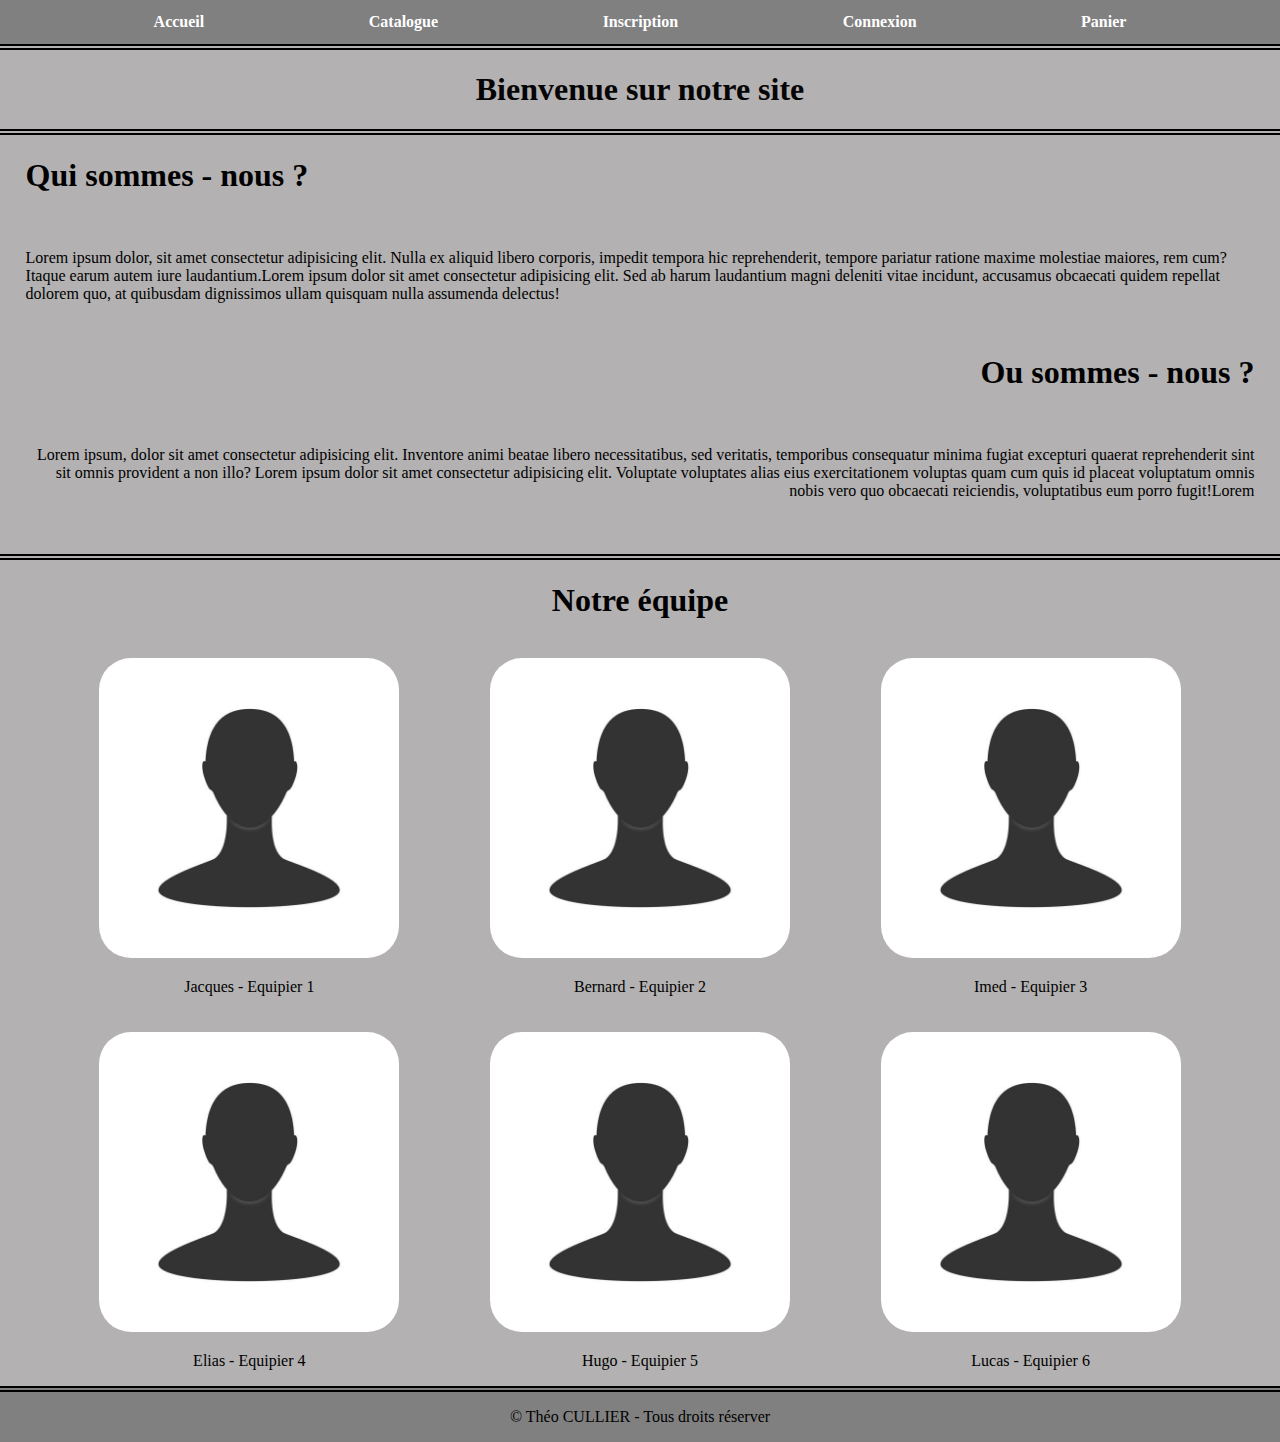
<file: html/index.html>
<!DOCTYPE html>
<head>
	<title>Page de test</title>
	<meta charset="utf-8">
	<meta name="description" content="">
    <link rel="stylesheet" href="../css/index.css">
</head>
<body>
	<header>
        <a href="index.html">Accueil</a>
        <a href="Catalogue.html">Catalogue</a>
        <a href="Incription.html">Inscription</a>
        <a href="Connexion.html">Connexion</a>
        <a href="Panier.html">Panier</a>
    </header>
    <main>
        <article>
            <h1>Bienvenue sur notre site</h1>
        </article>
        <section id="section1">
            <h1>Qui sommes - nous ?</h1>
            <br>
            <p>Lorem ipsum dolor, sit amet consectetur adipisicing elit. Nulla ex aliquid libero corporis, impedit tempora hic reprehenderit, tempore pariatur ratione maxime molestiae maiores, rem cum? Itaque earum autem iure laudantium.Lorem ipsum dolor sit amet consectetur adipisicing elit. Sed ab harum laudantium magni deleniti vitae incidunt, accusamus obcaecati quidem repellat dolorem quo, at quibusdam dignissimos ullam quisquam nulla assumenda delectus!</p>
        </section>
        <section id="section2">
            <h1>Ou sommes - nous ?</h1>
            <br>
            <p>Lorem ipsum, dolor sit amet consectetur adipisicing elit. Inventore animi beatae libero necessitatibus, sed veritatis, temporibus consequatur minima fugiat excepturi quaerat reprehenderit sint sit omnis provident a non illo? Lorem ipsum dolor sit amet consectetur adipisicing elit. Voluptate voluptates alias eius exercitationem voluptas quam cum quis id placeat voluptatum omnis nobis vero quo obcaecati reiciendis, voluptatibus eum porro fugit!Lorem</p>
        </section>
        <section id="section3">
            <h1>Notre équipe</h1>
            <br>
        </section>
        <section id="section4">
            <section>
                <img src="../image/personne.jpeg" alt="equipier 1" width="300" height="300">
                <p>Jacques - Equipier 1</p>
            </section>
            <section>
                <img src="../image/personne.jpeg" alt="equipier 2" width="300" height="300">
                <p>Bernard - Equipier 2</p>
            </section>
            <section>
                <img src="../image/personne.jpeg" alt="equipier 3" width="300" height="300">
                <p>Imed - Equipier 3</p>
            </section>
            <section>
                <img src="../image/personne.jpeg" alt="equipier 4" width="300" height="300">
                <p>Elias - Equipier 4</p>
            </section>
            <section>
                <img src="../image/personne.jpeg" alt="equipier 5" width="300" height="300">
                <p>Hugo - Equipier 5</p>
            </section>
            <section>
                <img src="../image/personne.jpeg" alt="equipier 6" width="300" height="300">
                <p>Lucas - Equipier 6</p>
            </section>
        </section>
    </main>
    <footer>
        <p>&copy; Théo CULLIER - Tous droits réserver</p>
    </footer>
</body>
</file>
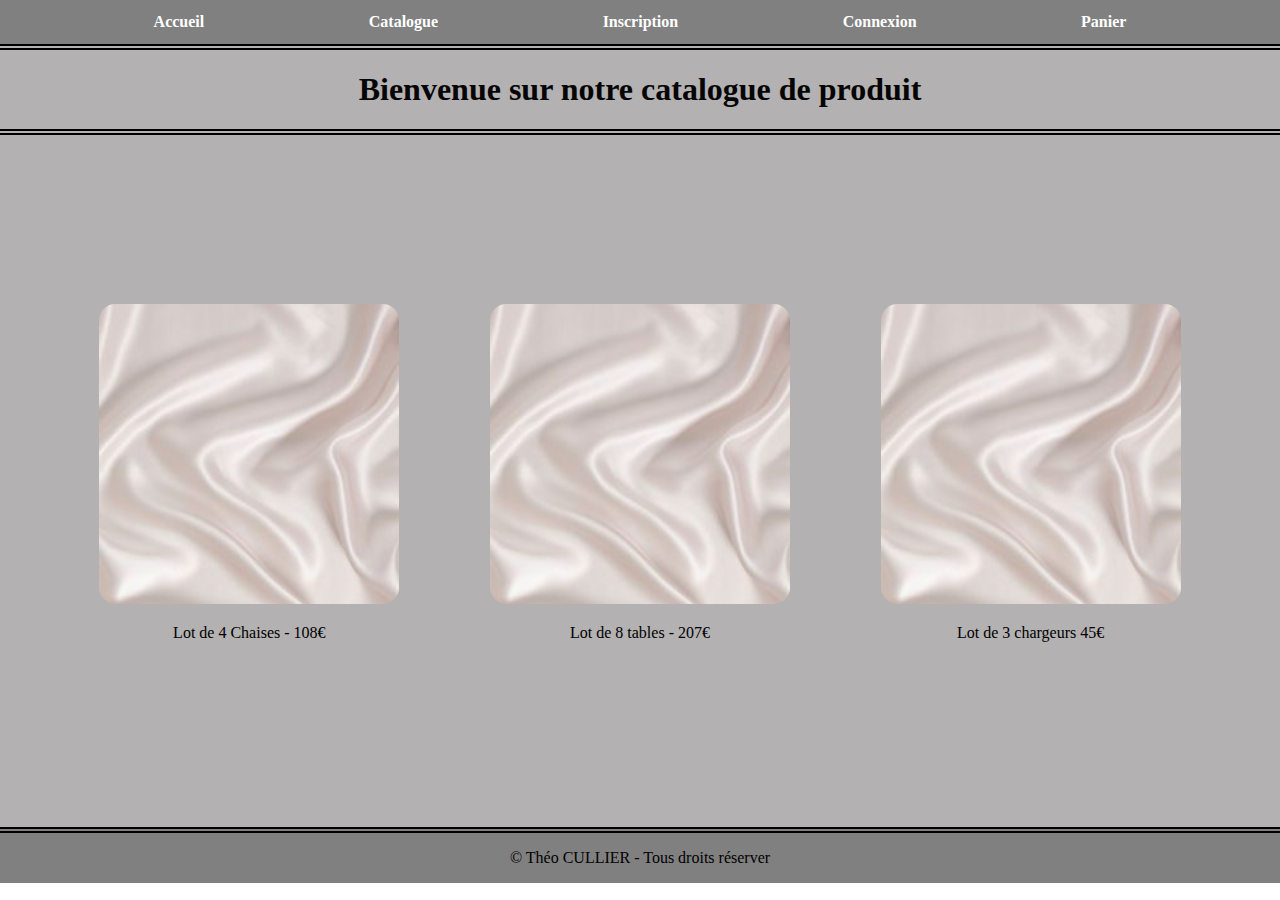
<file: html/Catalogue.html>
<!DOCTYPE html>
<head>
	<title>Page de test</title>
	<meta charset="utf-8">
	<meta name="description" content="">
    <link rel="stylesheet" href="../css/Catalogue.css">
</head>
<body>
	<header>
        <a href="index.html">Accueil</a>
        <a href="Catalogue.html">Catalogue</a>
        <a href="Incription.html">Inscription</a>
        <a href="Connexion.html">Connexion</a>
        <a href="Panier.html">Panier</a>
    </header>
    <main>
        <article>
            <h1>Bienvenue sur notre catalogue de produit</h1>
        </article>
        <section id="section4">
            <section>
                <a href="Produits1.html"><img src="../image/image.jpeg" alt="article 1" width="300" height="300"></a>
                <p>Lot de 4 Chaises - 108€</p>
            </section>
            <section>
                <a href="Produits2.html"><img src="../image/image.jpeg" alt="articl 2" width="300" height="300"></a>
                <p>Lot de 8 tables - 207€</p>
            </section>
            <section>
                <a href="Produits3.html"><img src="../image/image.jpeg" alt="article 3" width="300" height="300"></a>
                <p>Lot de 3 chargeurs 45€</p>
            </section>
        </section>
    </main>
    <footer>
        <p>&copy; Théo CULLIER - Tous droits réserver</p>
    </footer>
</body>
</file>
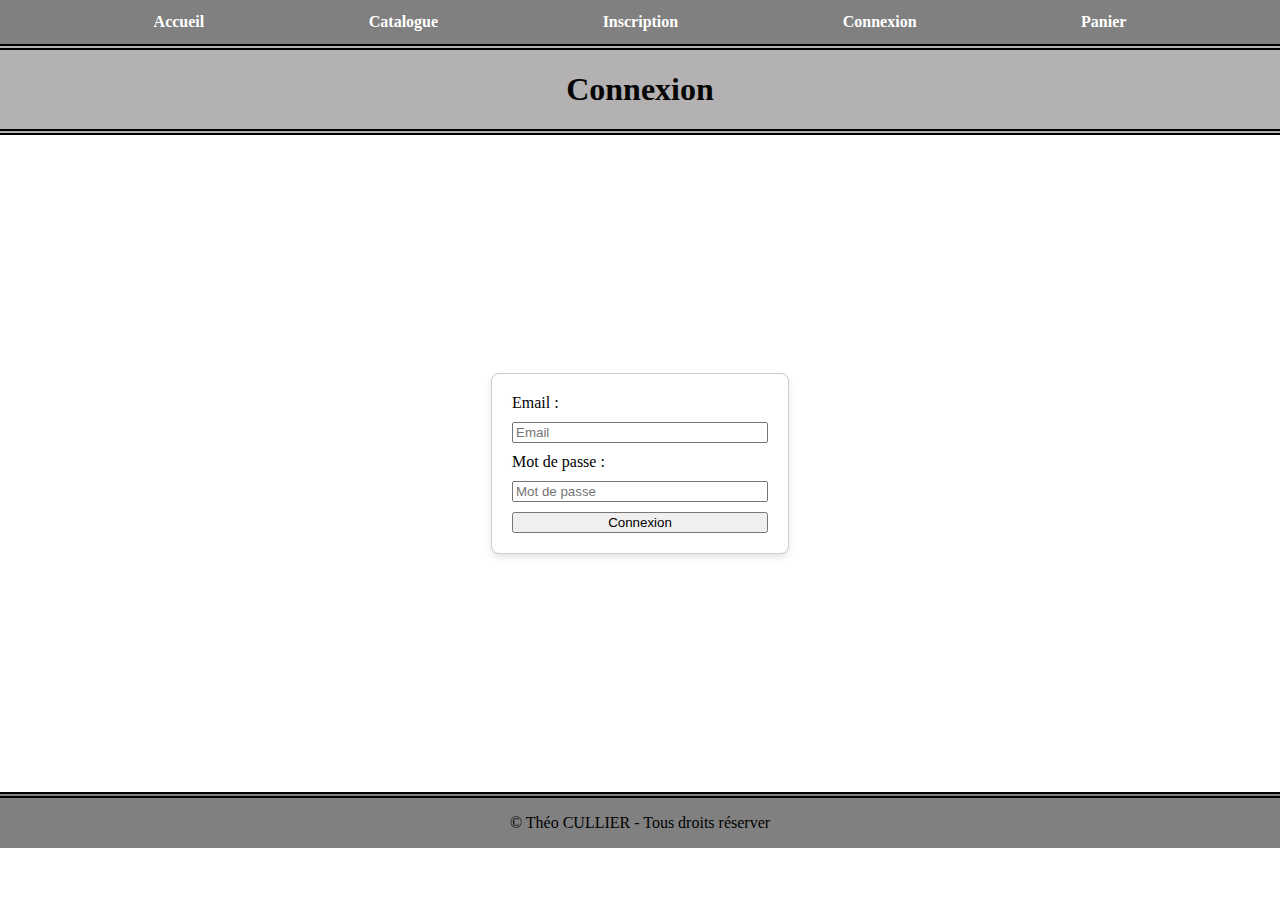
<file: html/Connexion.html>
<!DOCTYPE html>
<head>
	<title>Page de test</title>
	<meta charset="utf-8">
	<meta name="description" content="">
    <link rel="stylesheet" href="../css/Connexion.css">
</head>
<body>
	<header>
        <a href="index.html">Accueil</a>
        <a href="Catalogue.html">Catalogue</a>
        <a href="Incription.html">Inscription</a>
        <a href="Connexion.html">Connexion</a>
        <a href="Panier.html">Panier</a>
    </header>
    <main>
        <article>
            <h1>Connexion</h1>
        </article>
        <section>
            <form action="" method="">
                Email : <input type="email" name="email" id="email" required placeholder="Email">
                Mot de passe : <input type="password" name="password" id="password" required placeholder="Mot de passe">
                <input type="submit" value="Connexion"></input>
            </form>
        </section>
    </main>
    <footer>
        <p>&copy; Théo CULLIER - Tous droits réserver</p>
    </footer>
</body>
</file>
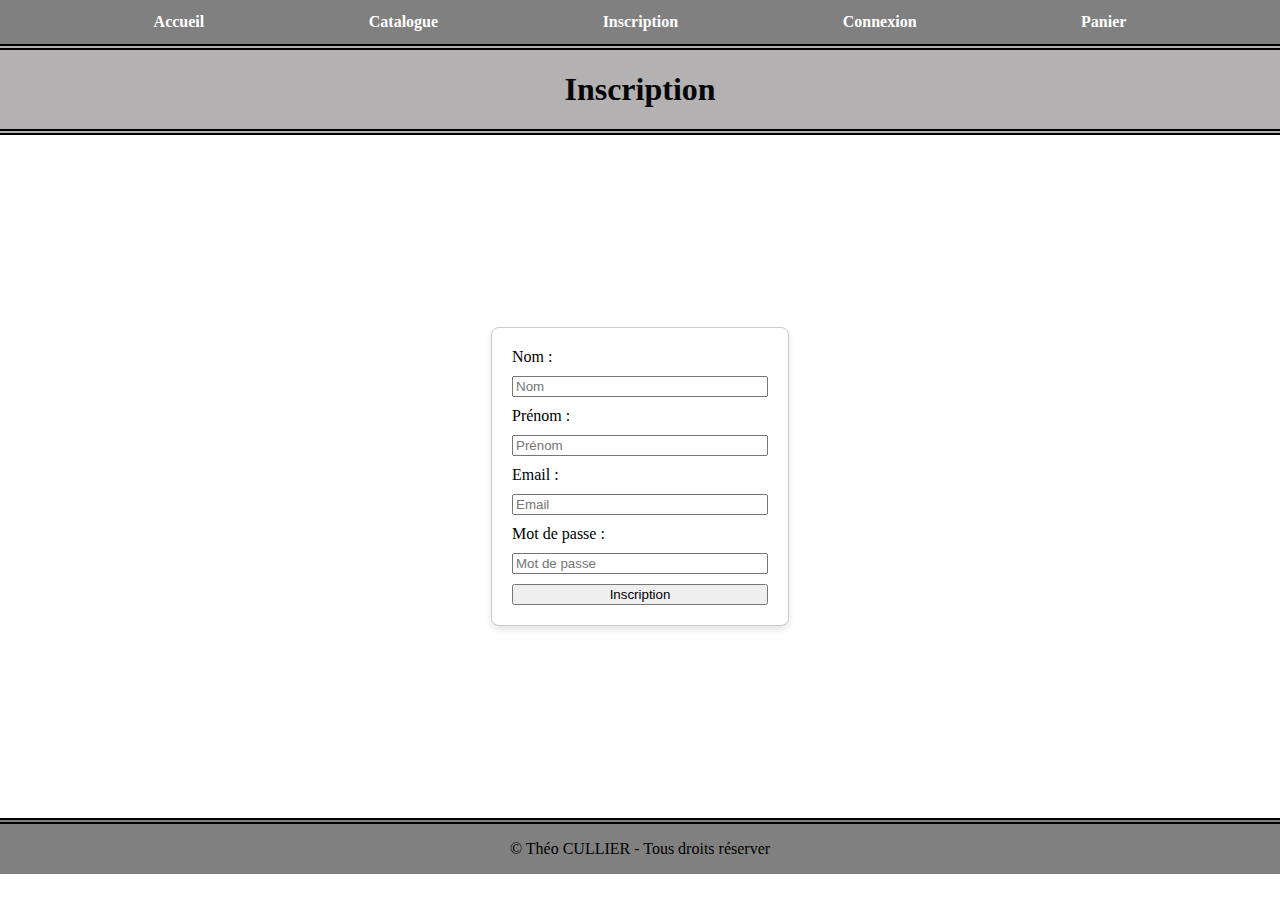
<file: html/Incription.html>
<!DOCTYPE html>
<head>
	<title>Page de test</title>
	<meta charset="utf-8">
	<meta name="description" content="">
    <link rel="stylesheet" href="../css/Inscription.css">
</head>
<body>
	<header>
        <a href="index.html">Accueil</a>
        <a href="Catalogue.html">Catalogue</a>
        <a href="Incription.html">Inscription</a>
        <a href="Connexion.html">Connexion</a>
        <a href="Panier.html">Panier</a>
    </header>
    <main>
        <article>
            <h1>Inscription</h1>
        </article>
        <section>
            <form action="" method="">
                Nom : <input type="text" name="nom" id="nom" required placeholder="Nom">
                Prénom : <input type="text" name="prenom" id="prenom" required placeholder="Prénom">
                Email : <input type="email" name="email" id="email" required placeholder="Email">
                Mot de passe : <input type="password" name="password" id="password" required placeholder="Mot de passe">
                <input type="submit" value="Inscription"></input>
            </form>
        </section>
    </main>
    <footer>
        <p>&copy; Théo CULLIER - Tous droits réserver</p>
    </footer>
</body>
</file>
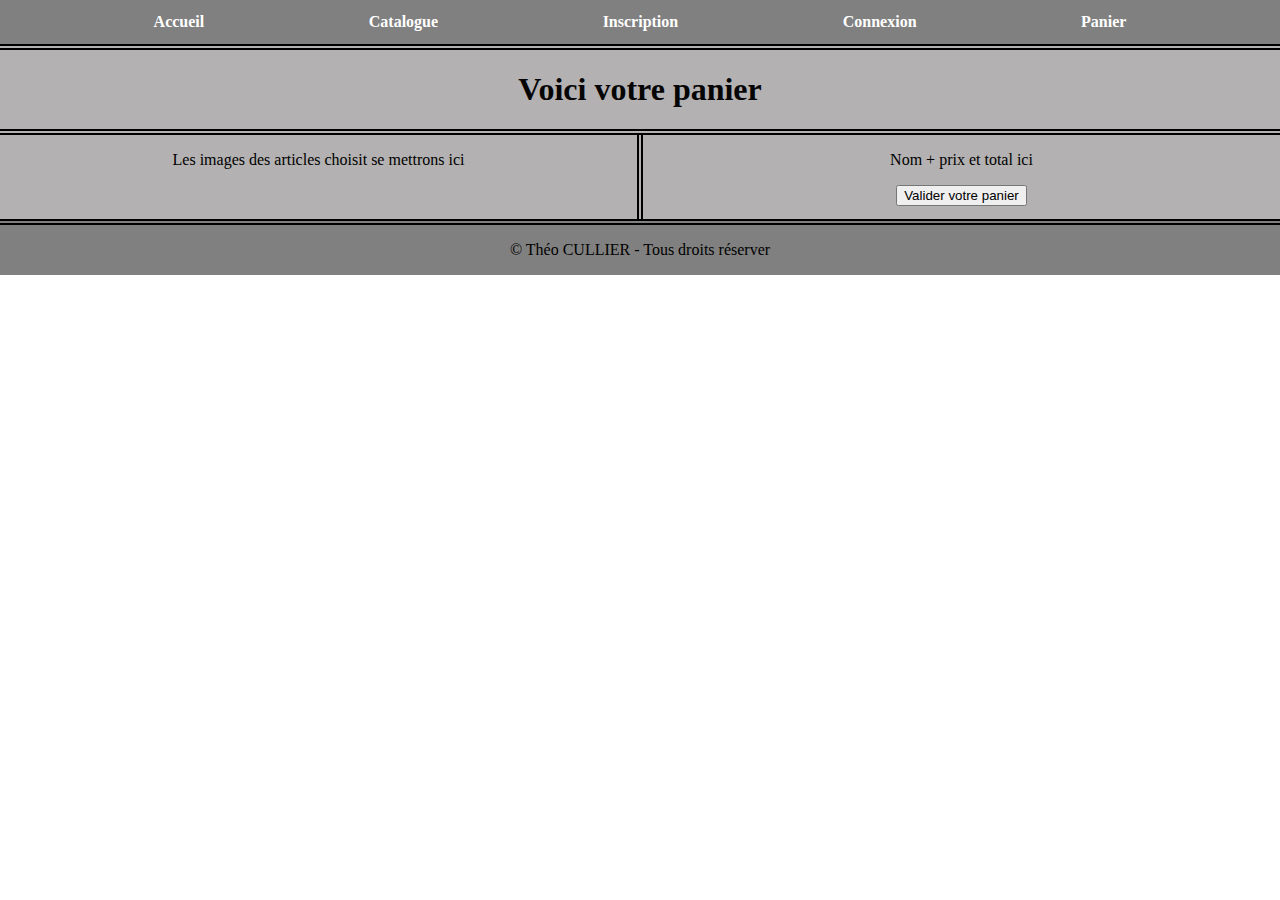
<file: html/Panier.html>
<!DOCTYPE html>
<head>
	<title>Page de test</title>
	<meta charset="utf-8">
	<meta name="description" content="">
    <link rel="stylesheet" href="../css/Panier.css">
</head>
<body>
	<header>
        <a href="index.html">Accueil</a>
        <a href="Catalogue.html">Catalogue</a>
        <a href="Incription.html">Inscription</a>
        <a href="Connexion.html">Connexion</a>
        <a href="Panier.html">Panier</a>
    </header>
    <main>
        <article id="titre">
            <h1>Voici votre panier</h1>
        </article>
        <section id="panier">
            <article id="recap">
                <p>Les images des articles choisit se mettrons ici</p>
            </article>
            <section id="total">
                <p>Nom + prix et total ici</p>
                <form action="" method="" class="contenu">
                    <input type="submit" value="Valider votre panier">
                </form>
            </section>
        </section>
    </main>
    <footer>
        <p>&copy; Théo CULLIER - Tous droits réserver</p>
    </footer>
</body>
</file>
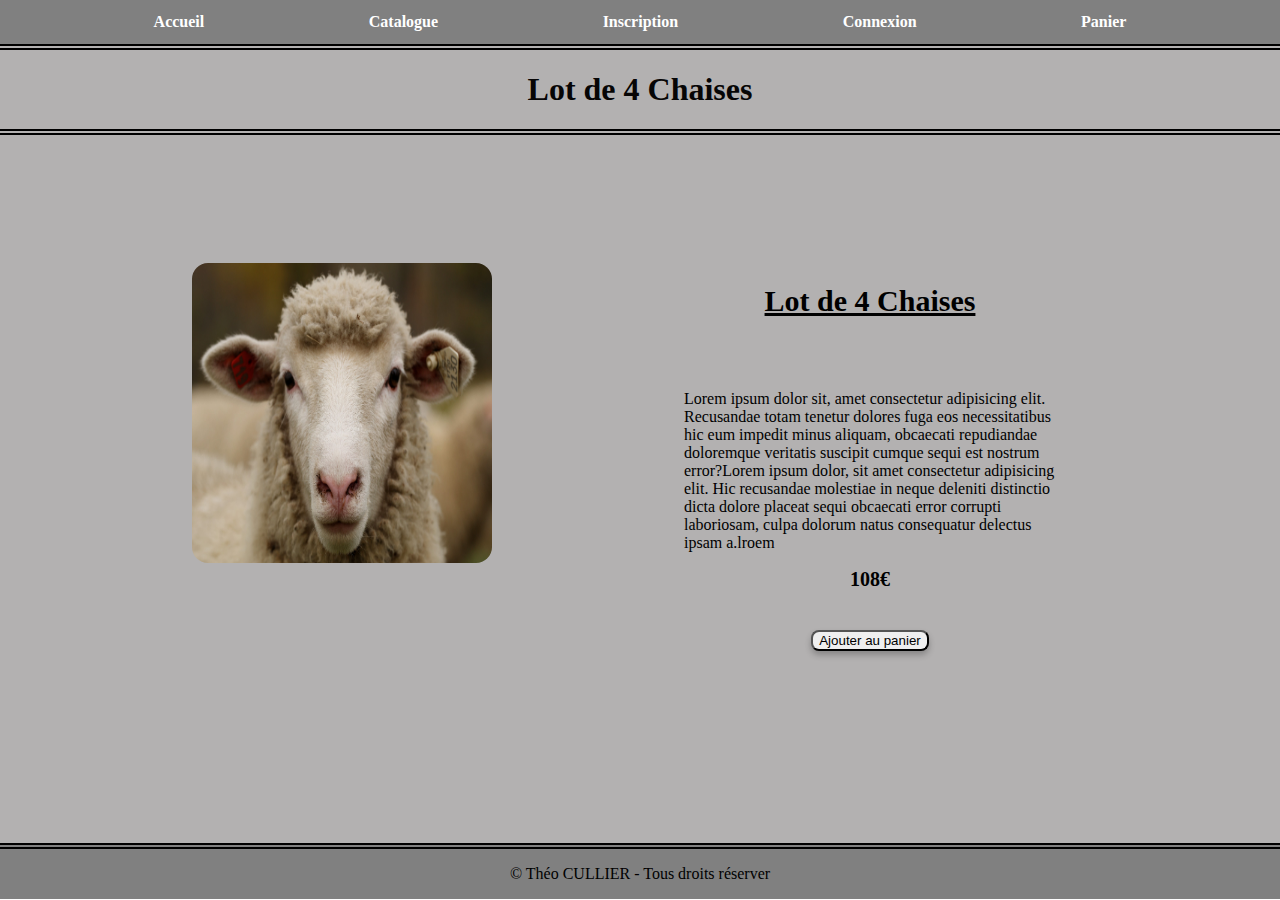
<file: html/Produits1.html>
<!DOCTYPE html>
<head>
	<title>Page de test</title>
	<meta charset="utf-8">
	<meta name="description" content="">
    <link rel="stylesheet" href="../css/Produit1.css">
</head>
<body>
	<header>
        <a href="index.html">Accueil</a>
        <a href="Catalogue.html">Catalogue</a>
        <a href="Incription.html">Inscription</a>
        <a href="Connexion.html">Connexion</a>
        <a href="Panier.html">Panier</a>
    </header>
    <main>
        <article id="article1">
            <h1>Lot de 4 Chaises</h1>
        </article>
        <section id="section4">
            <section>
                <img src="../image/mouton.jpg" alt="equipier 1" width="300" height="300">
            </section>
            <article>
                <h1>Lot de 4 Chaises</h1>
                <br>
                <br>
                <p>Lorem ipsum dolor sit, amet consectetur adipisicing elit. Recusandae totam tenetur dolores fuga eos necessitatibus hic eum impedit minus aliquam, obcaecati repudiandae doloremque veritatis suscipit cumque sequi est nostrum error?Lorem ipsum dolor, sit amet consectetur adipisicing elit. Hic recusandae molestiae in neque deleniti distinctio dicta dolore placeat sequi obcaecati error corrupti laboriosam, culpa dolorum natus consequatur delectus ipsam a.lroem</p>
                <h2>108€</h2>
                <form action="" method="">
                    <input type="submit" value="Ajouter au panier">
                </form>
            </article>
        </section>
    </main>
    <footer>
        <p>&copy; Théo CULLIER - Tous droits réserver</p>
    </footer>
</body>
</file>
<file: css/index.css>
body{
    margin: 0;
    padding: 0;
}
header{
    padding: 1% 12% 1% 12%;
    background-color: grey;
    display: flex;
    justify-content: space-between;
}
header a{
    text-decoration: none;
    color: white;
    font-size: 16px;
    font-weight: bold;
    transition: color 1s, transform 1s;
}
header a:hover{
    color: rgb(52, 52, 52);
    text-decoration: underline;
    transform: scale(1.2);
    transition: 1s;
}


main article{
    background-color: rgb(179, 177, 177);
    display: flex;
    justify-content: center;
    border-bottom: 6px double black;
    border-top: 6px double black;
}
main article h1{
    text-decoration: none;
    color: rgb(6, 5, 5);
}
#section1{
    background-color: rgb(179, 177, 177);
    display: flex;
    flex-direction: column;
    padding: 0% 2% 0% 2%;
}
#section h1{
    text-decoration: underline;
}

#section2{
    background-color: rgb(179, 177, 177);
    display: flex;
    padding: 1% 2% 3% 2%;
    flex-direction: column;
    text-align: right;
}

#section3{
    background-color: rgb(179, 177, 177);
    border-top: 6px double black;
    text-align: center;
}

#section4{
    background-color: rgb(179, 177, 177);
    padding: 0% 5% 0% 5%;
    display: flex;
    flex-wrap: wrap;
    justify-content: space-around;
    gap: 20px;
}
#section4 section{
    flex: 0 1 calc(33.333% - 40px);
    box-sizing: border-box;
    text-align: center;
}
#section4 section img{
    border-radius: 32px;
}

footer{
    border-top: 6px double black;
    background-color: grey;
    display: flex;
    justify-content: center;
}
</file>
<file: css/Catalogue.css>
body{
    margin: 0;
    padding: 0;
}
header{
    padding: 1% 12% 1% 12%;
    background-color: grey;
    display: flex;
    justify-content: space-between;
}
header a{
    text-decoration: none;
    color: white;
    font-size: 16px;
    font-weight: bold;
    transition: color 1s, transform 1s;
}
header a:hover{
    color: rgb(52, 52, 52);
    text-decoration: underline;
    transform: scale(1.2);
    transition: 1s;
}

main article{
    background-color: rgb(179, 177, 177);
    display: flex;
    justify-content: center;
    border-bottom: 6px double black;
    border-top: 6px double black;
}
main article h1{
    text-decoration: none;
    color: rgb(6, 5, 5);
}

#section4{
    background-color: rgb(179, 177, 177);
    padding: 13.2% 5% 13.2% 5%;
    display: flex;
    flex-wrap: wrap;
    justify-content: space-around;
    gap: 20px;
}
#section4 section{
    flex: 0 1 calc(33.333% - 40px);
    box-sizing: border-box;
    text-align: center;
    transition: color 1s, transform 1s;
}
#section4 section:hover{
    transition: 1s;
    transform: scale(1.2);
}
#section4 section img{
    border-radius: 16px;
}

footer{
    border-top: 6px double black;
    background-color: grey;
    display: flex;
    justify-content: center;
}
</file>
<file: css/Connexion.css>
body{
    margin: 0;
    padding: 0;
}
header{
    padding: 1% 12% 1% 12%;
    background-color: grey;
    display: flex;
    justify-content: space-between;
}
header a{
    text-decoration: none;
    color: white;
    font-size: 16px;
    font-weight: bold;
    transition: color 1s, transform 1s;
}
header a:hover{
    color: rgb(52, 52, 52);
    text-decoration: underline;
    transform: scale(1.2);
    transition: 1s;
}

main article{
    background-color: rgb(179, 177, 177);
    display: flex;
    justify-content: center;
    border-bottom: 6px double black;
    border-top: 6px double black;
}
main article h1{
    text-decoration: none;
    color: rgb(6, 5, 5);
}

main section{
    padding-top: 17%;
    padding-bottom: 17%;
}
main section form{
    width: 20%;
    display: flex;
    flex-direction: column;
    padding: 20px;
    gap: 10px;
    margin: 20px auto;
    background-color: white;
    border: 1px solid #ccc;
    border-radius: 8px;
    box-shadow: 0 4px 6px rgba(0, 0, 0, 0.1);
}

footer{
    border-top: 6px double black;
    background-color: grey;
    display: flex;
    justify-content: center;
}
</file>
<file: css/Inscription.css>
body{
    margin: 0;
    padding: 0;
}
header{
    padding: 1% 12% 1% 12%;
    background-color: grey;
    display: flex;
    justify-content: space-between;
}
header a{
    text-decoration: none;
    color: white;
    font-size: 16px;
    font-weight: bold;
    transition: color 1s, transform 1s;
}
header a:hover{
    color: rgb(52, 52, 52);
    text-decoration: underline;
    transform: scale(1.2);
    transition: 1s;
}

main article{
    background-color: rgb(179, 177, 177);
    display: flex;
    justify-content: center;
    border-bottom: 6px double black;
    border-top: 6px double black;
}
main article h1{
    text-decoration: none;
    color: rgb(6, 5, 5);
}

main section{
    padding-top: 13.4%;
    padding-bottom: 13.4%;
}
main section form{
    width: 20%;
    display: flex;
    flex-direction: column;
    padding: 20px;
    gap: 10px;
    margin: 20px auto;
    background-color: white;
    border: 1px solid #ccc;
    border-radius: 8px;
    box-shadow: 0 4px 6px rgba(0, 0, 0, 0.1);
}

footer{
    border-top: 6px double black;
    background-color: grey;
    display: flex;
    justify-content: center;
}
</file>
<file: css/Panier.css>
body{
    margin: 0;
    padding: 0;
}
header{
    padding: 1% 12% 1% 12%;
    background-color: grey;
    display: flex;
    justify-content: space-between;
}
header a{
    text-decoration: none;
    color: white;
    font-size: 16px;
    font-weight: bold;
    transition: color 1s, transform 1s;
}
header a:hover{
    color: rgb(52, 52, 52);
    text-decoration: underline;
    transform: scale(1.2);
    transition: 1s;
}

#titre{
    background-color: rgb(179, 177, 177);
    display: flex;
    justify-content: center;
    border-bottom: 6px double black;
    border-top: 6px double black;
}
#titre h1{
    text-decoration: none;
    color: rgb(6, 5, 5);
}

#panier{
    display: flex;
    background-color: rgb(179, 177, 177);
}
#recap{
    width: 50%;
    display: flex;
    justify-content: center;
    border-right: 6px double black;
}
#total{
    width: 50%;
    display: flex;
    flex-direction: column;
    justify-content: center;
}
#total p{
    display: flex;
    justify-content: center;
}
.contenu {
    display: flex;
    justify-content: center;
    align-items: center;
    height: 100%;
    padding: 0% 0% 2% 0%;
}
#total form input{
    transition: color 1s, transform 1s;
}
#total form input:hover{
    background-color: rgb(0, 197, 0);
    color: rgb(0, 76, 0);
    transition: 1s;
    transform: scale(1.2);
}

footer{
    border-top: 6px double black;
    background-color: grey;
    display: flex;
    justify-content: center;
}
</file>
<file: css/Produit1.css>
body{
    margin: 0;
    padding: 0;
}
header{
    padding: 1% 12% 1% 12%;
    background-color: grey;
    display: flex;
    justify-content: space-between;
}
header a{
    text-decoration: none;
    color: white;
    font-size: 16px;
    font-weight: bold;
    transition: color 1s, transform 1s;
}
header a:hover{
    color: rgb(52, 52, 52);
    text-decoration: underline;
    transform: scale(1.2);
    transition: 1s;
}

#article1{
    background-color: rgb(179, 177, 177);
    display: flex;
    justify-content: center;
    border-bottom: 6px double black;
    border-top: 6px double black;
}
#article1 h1{
    text-decoration: none;
    color: rgb(6, 5, 5);
}

#section4{
    background-color: rgb(179, 177, 177);
    padding: 10% 10% 15% 15%;
    display: flex;
    justify-content: space-between;
    gap: 20%;
}
#section4 section{
    flex: 0 1 calc(33.333% - 40px);
    box-sizing: border-box;
    text-align: center;
    transition: color 1s, transform 1s;
}
#section4 section:hover{
    transition: 1s;
    transform: scale(1.2);
}
#section4 section img{
    border-radius: 16px;
}
#section4 article{
    padding: 0% 10% 0% 0%;
}
#section4 article h1{
    text-align: center;
    font-size: 30px;
    text-decoration: underline;
}
#section4 article h2{
    text-align: center;
    font-size: 20px;
}
#section4 article form{
    display: flex;
    justify-content: center;
    transition: color 1s, transform 1s;
    padding: 6% 0% 0% 0%;
}
#section4 article form input{
    border-radius: 8px;
    box-shadow: 0 4px 6px rgba(0, 0, 0, 0.245);
    transition: color 1s, transform 1s;
}
#section4 article form input:hover{
    background-color: rgb(0, 197, 0);
    color: rgb(0, 76, 0);
    transition: 1s;
    transform: scale(1.2);
}

footer{
    border-top: 6px double black;
    background-color: grey;
    display: flex;
    justify-content: center;
}
</file>
